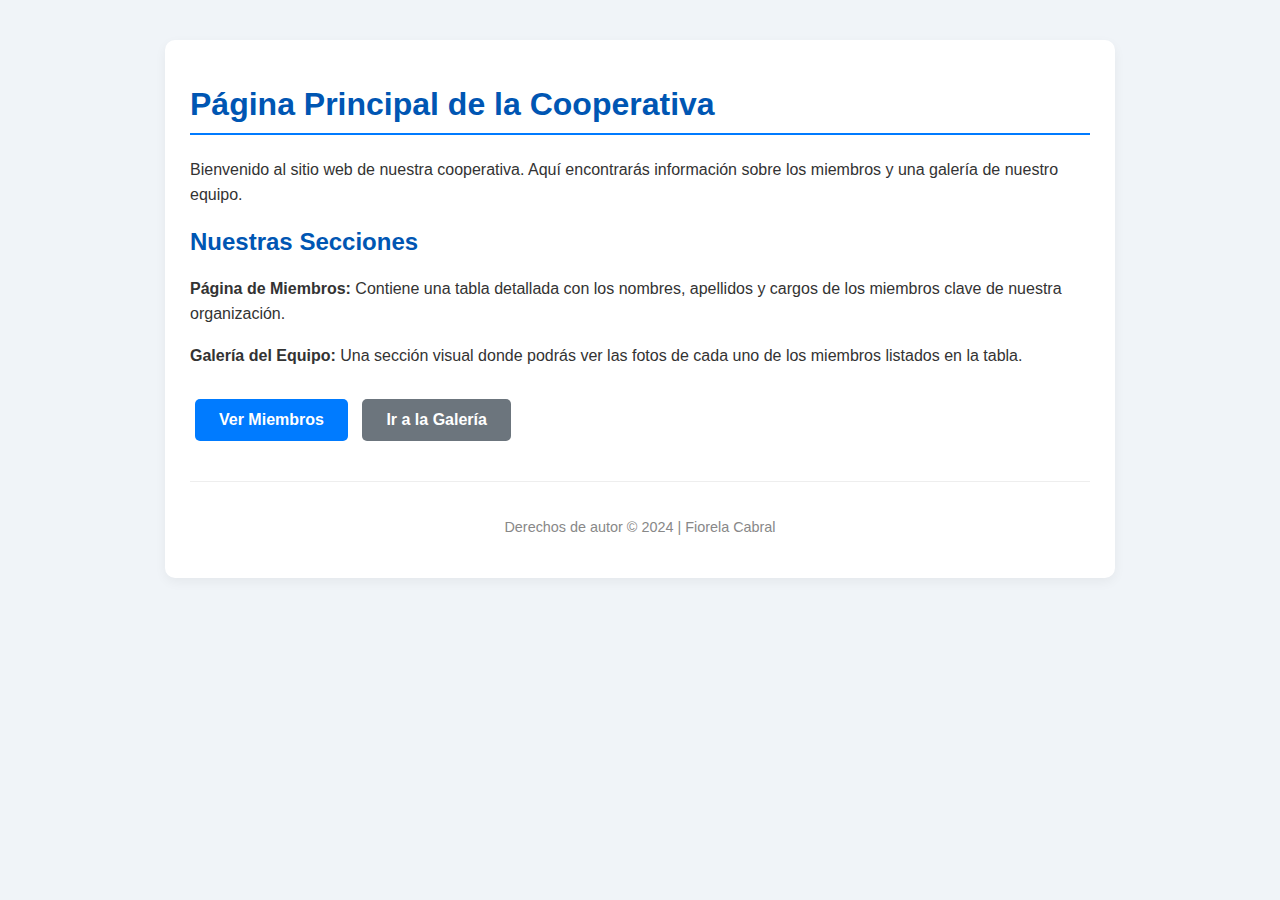
<file: index.html>
<!DOCTYPE html>
<html lang="es">
<head>
    <meta charset="UTF-8">
    <meta name="viewport" content="width=device-width, initial-scale=1.0">
    <title>Proyecto Cooperativa - Principal</title>
    <link rel="stylesheet" href="estilos/estilos.css">

</head>
<body>

    <div class="container">
        <h1>Página Principal de la Cooperativa</h1>
        <p>Bienvenido al sitio web de nuestra cooperativa. Aquí encontrarás información sobre los miembros y una galería de nuestro equipo.</p>
        
        <h2>Nuestras Secciones</h2>
        <p>
            <strong>Página de Miembros:</strong> Contiene una tabla detallada con los nombres, apellidos y cargos de los miembros clave de nuestra organización.
        </p>
        <p>
            <strong>Galería del Equipo:</strong> Una sección visual donde podrás ver las fotos de cada uno de los miembros listados en la tabla.
        </p>

        <div class="navigation-buttons">
            <a href="pagina1.html" class="btn">Ver Miembros</a>
            <a href="pagina2.html" class="btn btn-secondary">Ir a la Galería</a>
        </div>
        
        <footer>
            <p>Derechos de autor &copy; 2024 | Fiorela Cabral</p>
        </footer>
    </div>

</body>
</html>
</file>
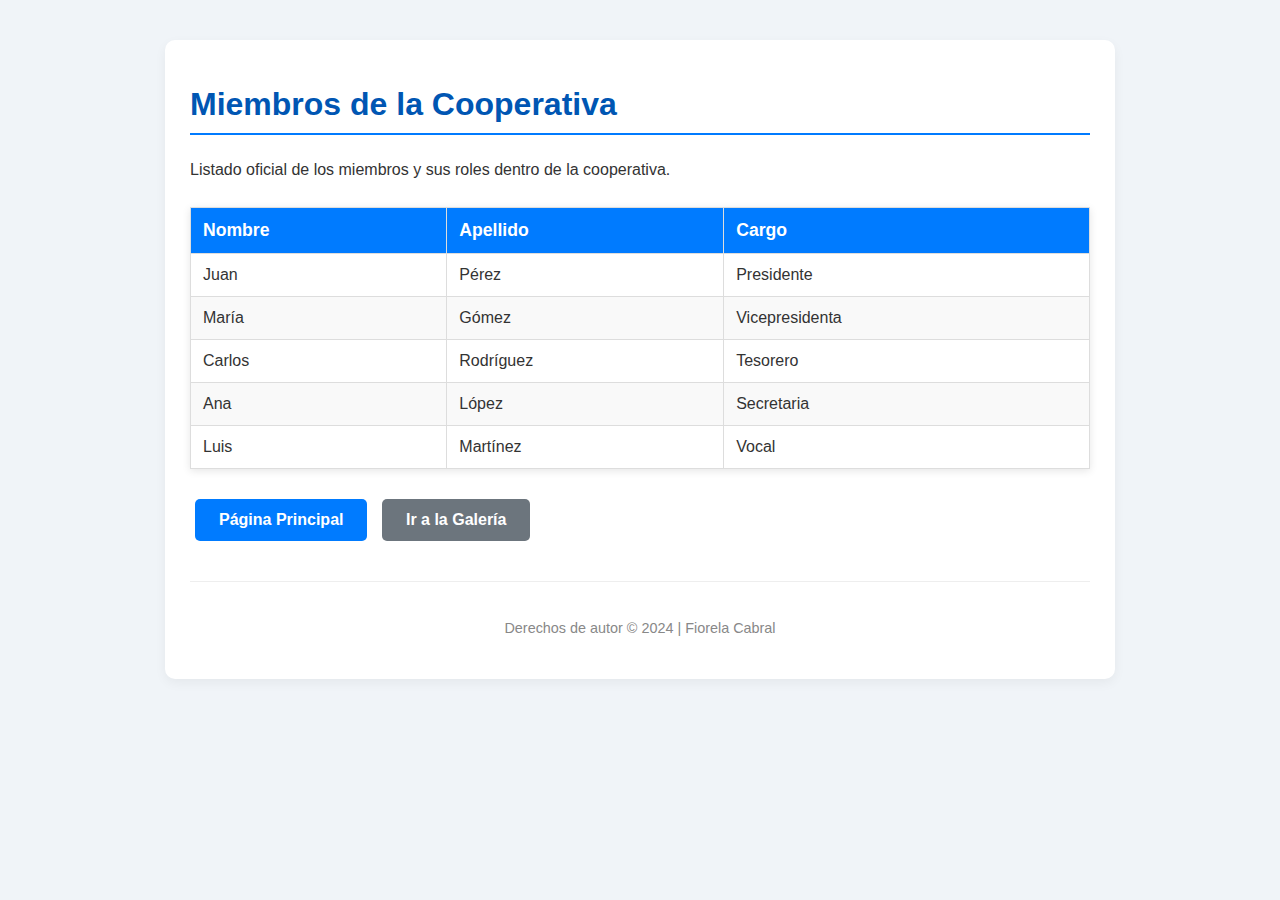
<file: pagina1.html>
<!DOCTYPE html>
<html lang="es">
<head>
    <meta charset="UTF-8">
    <meta name="viewport" content="width=device-width, initial-scale=1.0">
    <title>Proyecto Cooperativa - Miembros</title>

    <style>
        body {
            font-family: Arial, sans-serif;
            background-color: #f0f4f8;
            margin: 0;
            padding: 20px;
            color: #333;
        }

        .container {
            max-width: 900px;
            margin: 20px auto;
            padding: 25px;
            background-color: #ffffff;
            border-radius: 10px;
            box-shadow: 0 4px 12px rgba(0, 0, 0, 0.05);
        }

        h1, h2, h3 {
            color: #0056b3;
        }

        h1 {
            border-bottom: 2px solid #007bff;
            padding-bottom: 10px;
        }

        p {
            line-height: 1.6;
        }

        footer {
            text-align: center;
            margin-top: 30px;
            font-size: 0.9em;
            color: #888;
            border-top: 1px solid #eee;
            padding-top: 20px;
        }

        .btn {
            display: inline-block;
            padding: 12px 24px;
            margin: 10px 5px;
            font-size: 16px;
            font-weight: bold;
            color: #ffffff;
            background-color: #007bff;
            border: none;
            border-radius: 5px;
            text-decoration: none;
            cursor: pointer;
            text-align: center;
            transition: transform 0.3s ease, background-color 0.3s ease, box-shadow 0.3s ease;
        }

        .btn:hover {
            background-color: #0056b3;
            transform: translateY(-3px);
            box-shadow: 0 6px 12px rgba(0, 123, 255, 0.3);
        }

        .btn-secondary {
            background-color: #6c757d;
        }

        .btn-secondary:hover {
            background-color: #5a6268;
            box-shadow: 0 6px 12px rgba(0, 0, 0, 0.2);
        }

        .navigation-buttons {
            margin-top: 20px;
        }

        table {
            width: 100%;
            border-collapse: collapse;
            margin-top: 25px;
            box-shadow: 0 2px 8px rgba(0, 0, 0, 0.1);
        }

        table th, table td {
            border: 1px solid #ddd;
            padding: 12px;
            text-align: left;
        }

        table th {
            background-color: #007bff;
            color: white;
            font-size: 1.1em;
        }

        table tbody tr:nth-child(even) {
            background-color: #f9f9f9;
        }

        table tbody tr:hover {
            background-color: #f1f1f1;
        }
        .gallery {
            display: grid;
            grid-template-columns: repeat(auto-fit, minmax(150px, 1fr));
            gap: 20px; 
            margin-top: 25px;
        }

        .gallery-item {
            border: 1px solid #ddd;
            border-radius: 8px;
            padding: 10px;
            text-align: center;
            background-color: #fff;
            box-shadow: 0 2px 4px rgba(0, 0, 0, 0.05);
            transition: transform 0.3s ease, box-shadow 0.3s ease;
        }
        
        .gallery-item:hover {
            transform: scale(1.05) rotate(2deg);
            box-shadow: 0 8px 16px rgba(0, 0, 0, 0.15);
        }

        .gallery-item img {
            width: 100%;
            height: 150px; 
            object-fit: cover; 
            border-radius: 5px;
            background-color: #eee; 
        }

        .gallery-item h3 {
            margin-top: 10px;
            font-size: 1em;
            color: #333;
        }
    </style>
</head>
<body>

    <div class="container">
        <h1>Miembros de la Cooperativa</h1>
        <p>Listado oficial de los miembros y sus roles dentro de la cooperativa.</p>
        <table>
            <thead>
                <tr>
                    <th>Nombre</th>
                    <th>Apellido</th>
                    <th>Cargo</th>
                </tr>
            </thead>
            <tbody>
                <tr>
                    <td>Juan</td>
                    <td>Pérez</td>
                    <td>Presidente</td>
                </tr>
                <tr>
                    <td>María</td>
                    <td>Gómez</td>
                    <td>Vicepresidenta</td>
                </tr>
                <tr>
                    <td>Carlos</td>
                    <td>Rodríguez</td>
                    <td>Tesorero</td>
                </tr>
                <tr>
                    <td>Ana</td>
                    <td>López</td>
                    <td>Secretaria</td>
                </tr>
                <tr>
                    <td>Luis</td>
                    <td>Martínez</td>
                    <td>Vocal</td>
                </tr>
            </tbody>
        </table>

        <div class="navigation-buttons">
            <a href="index.html" class="btn">Página Principal</a>
            <a href="pagina2.html" class="btn btn-secondary">Ir a la Galería</a>
        </div>

        <footer>
            <p>Derechos de autor &copy; 2024 | Fiorela Cabral</p>
        </footer>
    </div>

</body>
</html>
</file>
<file: estilos/estilos.css>
body {
    font-family: Arial, sans-serif;
    background-color: #f0f4f8;
    margin: 0;
    padding: 20px;
    color: #333;
}

.container {
    max-width: 900px;
    margin: 20px auto;
    padding: 25px;
    background-color: #ffffff;
    border-radius: 10px;
    box-shadow: 0 4px 12px rgba(0, 0, 0, 0.05);
}

h1, h2, h3 {
    color: #0056b3;
}

h1 {
    border-bottom: 2px solid #007bff;
    padding-bottom: 10px;
}

p {
    line-height: 1.6;
}

footer {
    text-align: center;
    margin-top: 30px;
    font-size: 0.9em;
    color: #888;
    border-top: 1px solid #eee;
    padding-top: 20px;
}

.btn {
    display: inline-block;
    padding: 12px 24px;
    margin: 10px 5px;
    font-size: 16px;
    font-weight: bold;
    color: #ffffff;
    background-color: #007bff;
    border: none;
    border-radius: 5px;
    text-decoration: none;
    cursor: pointer;
    text-align: center;
    transition: transform 0.3s ease, background-color 0.3s ease, box-shadow 0.3s ease;
}

.btn:hover {
    background-color: #0056b3;
    transform: translateY(-3px);
    box-shadow: 0 6px 12px rgba(0, 123, 255, 0.3);
}

.btn-secondary {
    background-color: #6c757d;
}

.btn-secondary:hover {
    background-color: #5a6268;
    box-shadow: 0 6px 12px rgba(0, 0, 0, 0.2);
}

.navigation-buttons {
    margin-top: 20px;
}
</file>
